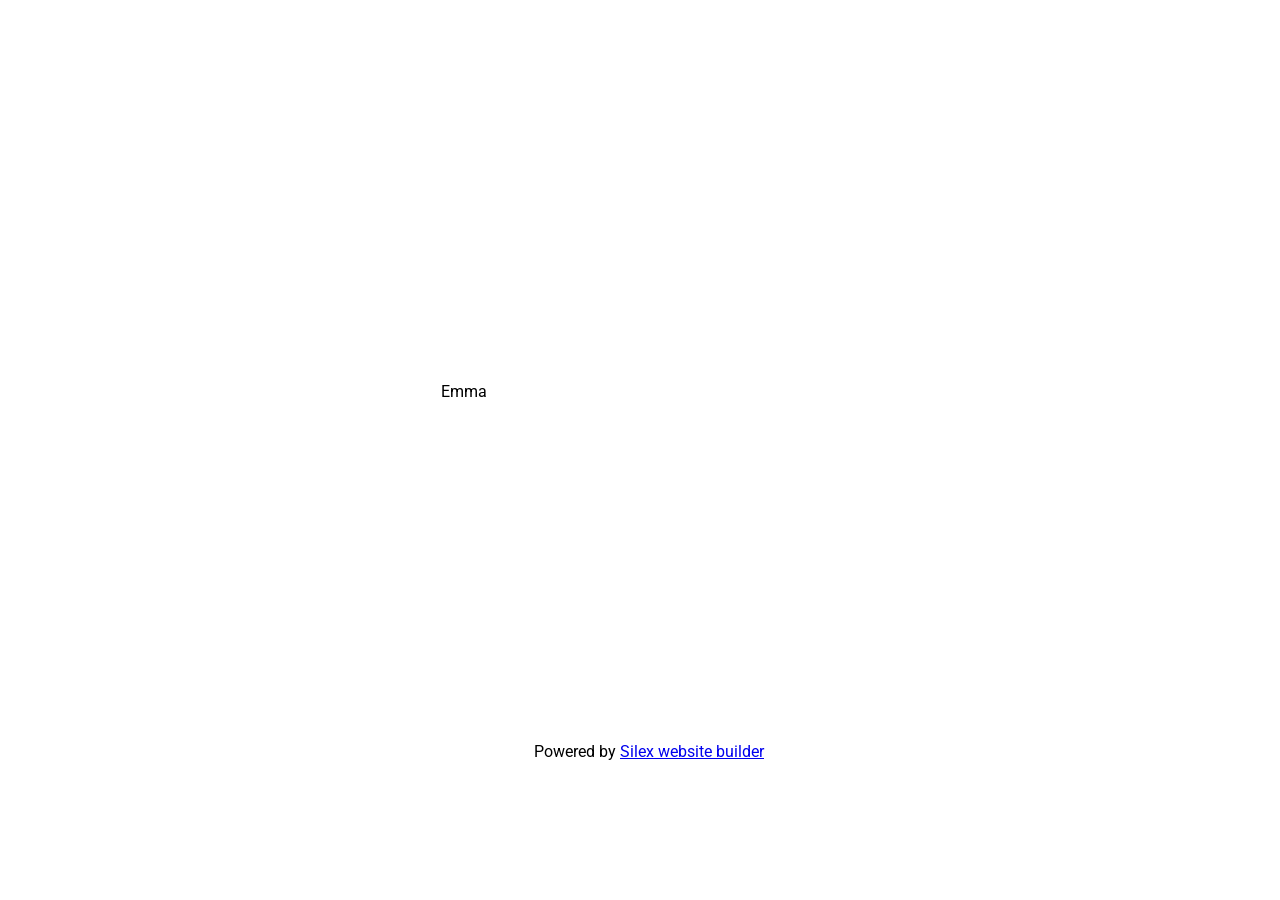
<file: index.html>
<!doctype html><html class="" lang=""><head>
    <meta charset="UTF-8">
    <!-- generator meta tag -->
    <!-- leave this for stats and Silex version check -->
    <meta name="generator" content="Silex v2.2.14">
    <!-- End of generator meta tag -->
    <script src="js/jquery.js"></script>
    
    
    <script src="js/front-end.js"></script>
    <link rel="stylesheet" href="css/normalize.css">
    <link rel="stylesheet" href="css/front-end.css">

    
    <script class="silex-script"></script>
    
    <title> - Page 1</title>
    

    
<link href="https://fonts.googleapis.com/css?family=Roboto" rel="stylesheet" class="silex-custom-font"><meta name="viewport" content="width=device-width, initial-scale=1"><script src="js/script.js"></script><link href="css/styles.css" rel="stylesheet"><style>body { opacity: 0; transition: .25s opacity ease; }</style></head>

<body class="body-initial all-style enable-mobile prevent-resizable prevent-selectable editable-style silex-runtime silex-published" data-current-page="page-page-1">
    









    <section class="container-element editable-style silex-id-1478366444112-1 section-element prevent-resizable page-page-1 paged-element paged-element-visible">
        <div class="editable-style silex-element-content silex-id-1478366444112-0 container-element website-width"></div>
    </section>
    <section class="container-element editable-style silex-id-1474394621033-3 section-element prevent-resizable page-page-1 paged-element paged-element-visible">
        <div class="editable-style silex-element-content silex-id-1474394621032-2 container-element website-width selected"><div class="editable-style text-element silex-id-1736766965284-0"><div class="silex-element-content normal"><p>Emma</p></div></div></div>
    </section>
    <section class="container-element editable-style silex-id-1478366450713-3 section-element prevent-resizable page-page-1 paged-element paged-element-visible">
        <div class="editable-style silex-element-content silex-id-1478366450713-2 container-element website-width">

            <div class="editable-style silex-id-1442914737143-3 text-element">
                <div class="silex-element-content normal"><p>Powered by <a href="https://www.silex.me/" target="_blank" title="Silex website builder,  free and open source">Silex website builder</a></p></div>
            </div>
        </div>
    </section>
















</body></html>
</file>
<file: css/front-end.css>
/**
 * This file holds the styles of websites while editing
 */

body {
  min-height: 100vh;
  min-width: 98vw; /* remove approx size of vertical scroll bar */
}

/* prevent-auto-z-index is to let the components handle their z-index */
.section-element > .silex-element-content > *:not(.prevent-auto-z-index):not(.fixed) {
  /* put the elements of a section on top of sections bellow */
  z-index: 10;
}
/* workaround a bug of the 2.11 version (front end) */
/* sections used to hava margin-top: -1; which can not be edited in the UI */
.editable-style.section-element {
  margin-top: 0;
}
/****************************************************/
.website-width {
  width: 960px;
}
.paged-element-hidden {
  display: none !important;
}
/* resize */
.editable-style.image-element img {
  border-radius: inherit; /* this is to follow the element's radius */
	width: 100%;
	height: 100%;
}
/*
 .image-element > .silex-element-content {
	overflow: hidden;
}
*/
.html-element .silex-element-content {
  /* enable HTML content to have style="min-height: inherit;" */
  /* removed because it makes components buggy, add it to silex if you need to
  position: absolute;
  min-height: inherit;
  width: 100%; /* needed by slideshow components and probably others */
  /*
  height: 100%; /* needed by slideshow kreview and probably others */
}
/* wysihtml text editor styles */
.wysiwyg-float-left {
  float: left;
  margin: 0 8px 8px 0;
}
.wysiwyg-float-right {
  float: right;
  margin: 0 0 8px 8px;
}
/* Remove dots surrounding links in Firefox
    because of normalize.css */
a:focus{ outline: none;}

body .editable-style[data-silex-href] {
  cursor: pointer;
}
body.enable-mobile .editable-style.hide-on-desktop {
  display: none;
}
/* only outside the editor */
/* needs to be more qualified than body.enable-mobile .editable-style:not(.prevent-mobile-style) */
body.silex-runtime.body-initial .fixed {
  position: absolute;
  z-index: 20;
}
/* Mobile styles */
@media (max-width:480px) {
  /* needs to be more qualified than body.enable-mobile .editable-style:not(.prevent-mobile-style) */
  body.silex-runtime.body-initial .fixed {
    /* on mobile (chrome, this is needed to be on top of other content) */
    position: relative;
  }

  /* hide horizontal scroll bar which appears because of residual values in css
  html {
    overflow-x: hidden;
  }
  */
  body {
    position: initial; /* used to be absolute but now only in editor (editable.css), when position is absolute the body has the size of its content */
  }
  /* mobile mode */
  body.enable-mobile .editable-style:not(.prevent-mobile-style),
  body.enable-mobile .background.background-initial {
    position: static;
    top: auto;
    left: auto;
    max-width: 100%;
    min-width: auto; /* this is to remove sections min-width, since section min-width is set to the witdh of its content in Element::setStyle() */
    margin-left: auto;
    margin-right: auto;
  }
  body.enable-mobile .editable-style.section-element {
    padding: 0;
  }
  body.enable-mobile.silex-resizing .editable-style:not(.prevent-mobile-style) {
    max-width: unset; /* while dragging let the user size the elements freely */
  }
  body.enable-mobile .image-element.editable-style:not(.prevent-mobile-style) {
    position: relative;
  }
  body.enable-mobile .editable-style.section-element {
    max-width: 100%; /* section bg should be 100% width because user do not need to grab the side and resize */
    padding: 0;
    margin: 0;
  }
  body.enable-mobile .container-element:not(.paged-element-hidden) {
    display: flex;
    align-items: center;
    justify-content: space-around;
    flex-wrap: wrap;
  }
  /* but still hide paged elements or desktop only elements */
  body.enable-mobile .editable-style.hide-on-mobile {
    display: none;
  }
  body.enable-mobile .editable-style.hide-on-desktop:not(.paged-element-hidden) {
    display: initial;
  }
  body.silex-runtime.enable-mobile .background.background-initial {
    max-width: 100%;
  }
}

/* only outside the editor */
/* needs to be more qualified than body.enable-mobile .editable-style:not(.prevent-mobile-style) */
body.silex-runtime.body-initial .fixed {
  position: absolute;
  z-index: 20;
}
/* Mobile styles */
@media (max-width:480px) {
  /* needs to be more qualified than body.enable-mobile .editable-style:not(.prevent-mobile-style) */
  body.silex-runtime.body-initial .fixed {
    /* on mobile (chrome, this is needed to be on top of other content) */
    position: relative;
  }
}

/**
 * prodotype components
 */
.silex-element-content-full-height .silex-element-content {
  height: 100%;
}
silex-template,
.prodotype-preview {
  display: none;
}
.prodotype-runtime,
.prodotype-runtime-strict {
  display: none;
}
.prodotype-published {
  display: none;
}
body.silex-editor .prodotype-preview {
  display: block;
}
body.silex-runtime .prodotype-runtime,
body.silex-runtime .prodotype-runtime-strict {
  display: block;
}
body.silex-published .prodotype-published {
  display: block;
}
body.silex-publish .prodotype-runtime-strict {
  display: none;
}
.prodotype-force-size {
  position: absolute;
  width: 100%;
  height: 100%;
}
.silex-component-button button {
  width: 100%;
}
/* full-width component*/
div.editable-style.full-width-section {
  min-height: 100px;
}

div.editable-style.full-width-section>.editable-style {
  position: static;
  min-width: 100%;
}

div.editable-style.full-width-section>.editable-style.silex-element-content {
  display: none;
}
</file>
<file: css/styles.css>
.body-initial {background-color: rgba(255,255,255,1); position: static;}.silex-id-1478366444112-1 {background-color: transparent; position: static; margin-top: -1px;}.silex-id-1478366444112-0 {background-color: transparent; min-height: 100px; position: relative; margin-left: auto; margin-right: auto;}.silex-id-1474394621033-3 {position: static; margin-top: -1px;}.silex-id-1474394621032-2 {background-color: transparent; min-height: 600px; position: relative; margin-left: auto; margin-right: auto;}.silex-id-1478366450713-3 {background-color: transparent; position: static; margin-top: -1px;}.silex-id-1478366450713-2 {background-color: transparent; min-height: 100px; position: relative; margin-left: auto; margin-right: auto;}.silex-id-1442914737143-3 {width: 241px; top: 26px; left: 494px; min-height: 51px; position: absolute;}.silex-id-1736766965284-0 {width: 100px; min-height: 100px; position: absolute; top: 266px; left: 401px;}@media only screen and (max-width: 480px) {}
.text-element > .silex-element-content {font-family: 'Roboto', sans-serif;}
.website-width {width: 1200px;}@media (min-width: 481px) {.silex-editor {min-width: 1400px;}}body.silex-runtime {opacity: 1;}
</file>
